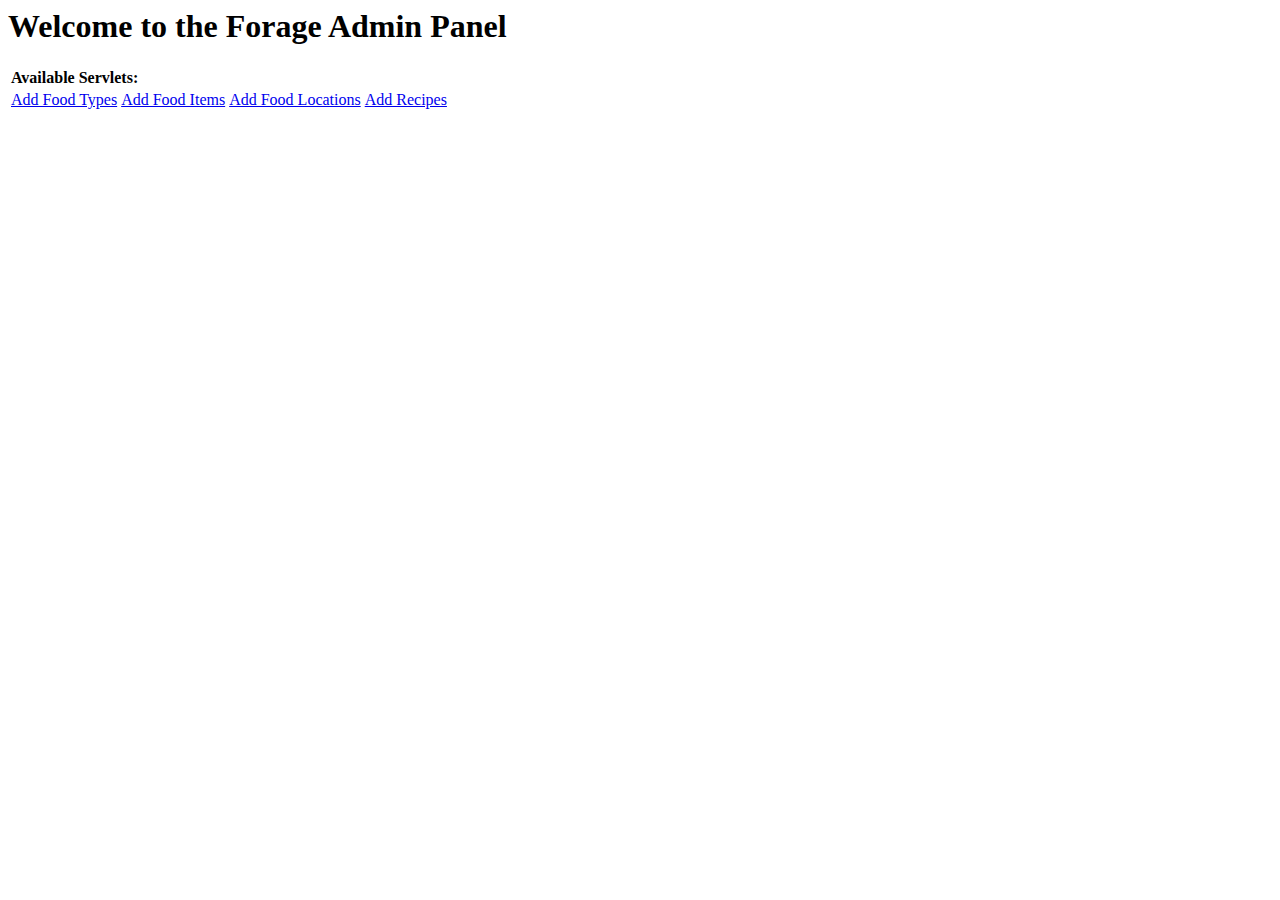
<file: war/index.html>
<!DOCTYPE HTML PUBLIC "-//W3C//DTD HTML 4.01 Transitional//EN">
<!-- The HTML 4.01 Transitional DOCTYPE declaration-->
<!-- above set at the top of the file will set     -->
<!-- the browser's rendering engine into           -->
<!-- "Quirks Mode". Replacing this declaration     -->
<!-- with a "Standards Mode" doctype is supported, -->
<!-- but may lead to some differences in layout.   -->

<html>
  <head>
    <meta http-equiv="content-type" content="text/html; charset=UTF-8">
    <title>Seek And Savour Admin Panel</title>
  </head>

  <body>
    <h1>Welcome to the Forage Admin Panel</h1>
	
    <table>
      <tr>
        <td colspan="2" style="font-weight:bold;">Available Servlets:</td>        
      </tr>
      <tr>
        <!--  <td><a href="forage">Test</a></td>-->
        <!-- <td><a href="testlogin">TestLogin</a></td> -->
        <td><a href="addfoodtypes.jsp">Add Food Types</a></td>
        <!--  <td><a href="testprotectedservlet">TestProtectedServlet</a></td>-->
        <td><a href="addfooditems.jsp">Add Food Items</a></td>
        <td><a href="addfoodlocations.jsp">Add Food Locations</a></td>
        <td><a href="addrecipes.jsp">Add Recipes</a></td>
      </tr>
    </table>
  </body>
</html>
</file>
